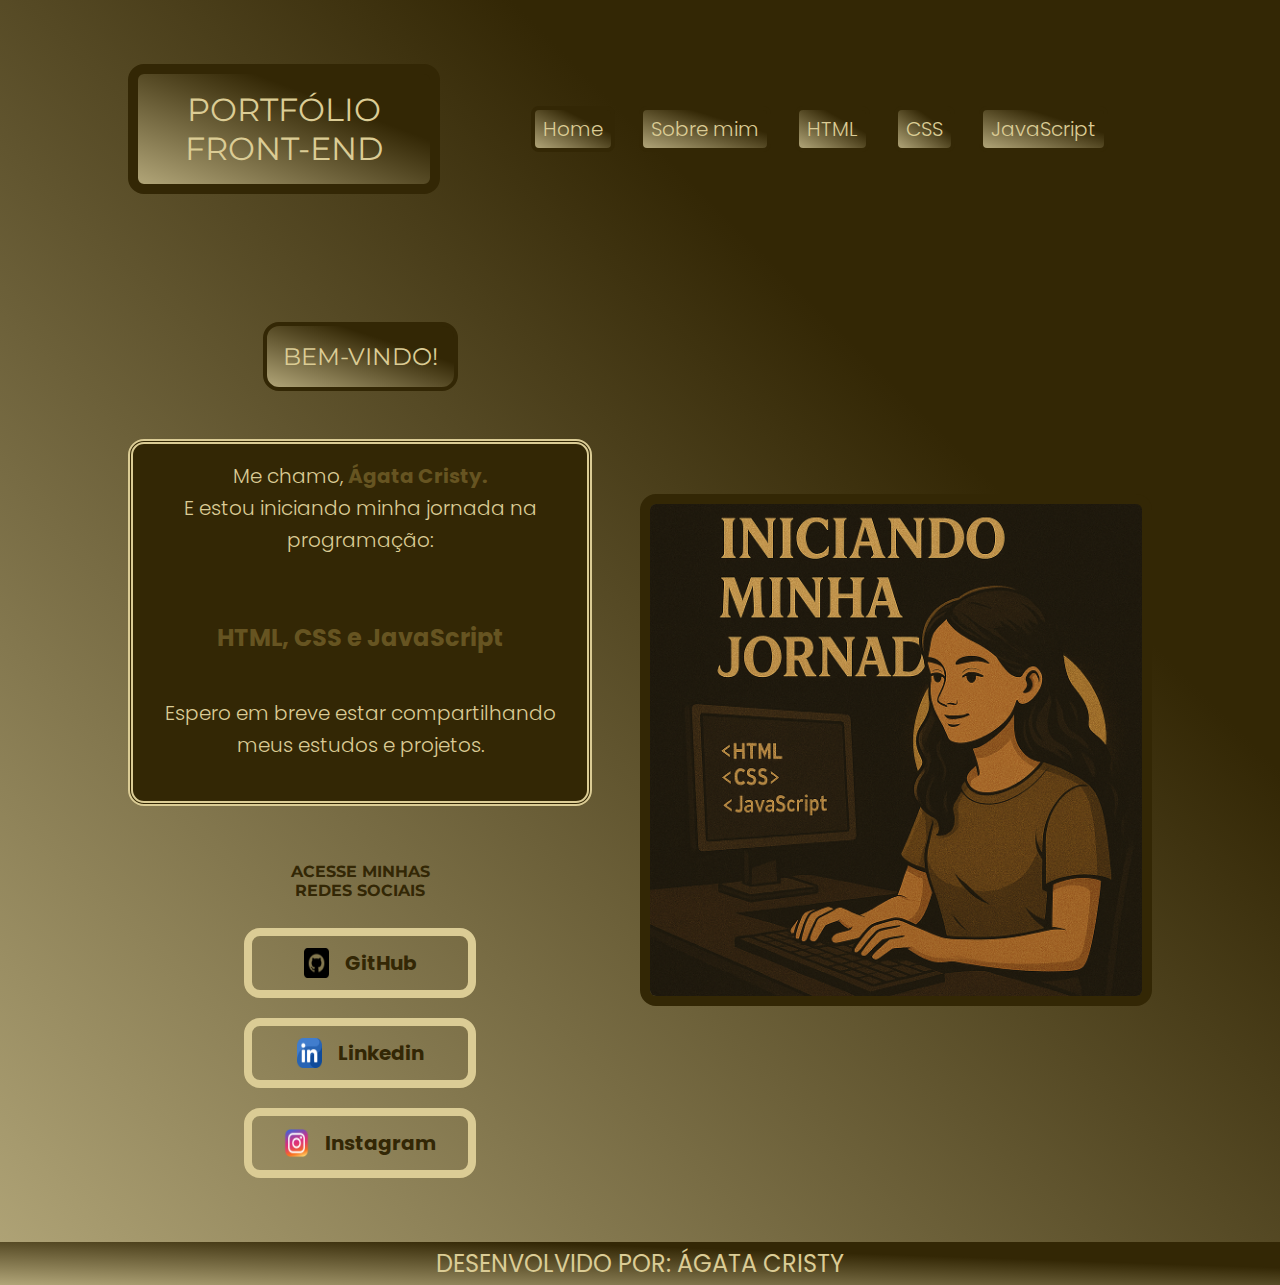
<file: index.html>
<!DOCTYPE html>
<html lang="pt-br">
<head>
    <meta charset="UTF-8">
    <meta name="viewport" content="width=device-width, initial-scale=1.0">
    <title>Perfil Ágata Cristy</title>
    <link rel="stylesheet" href="./styles/style.css">
    <script src="https://platform.linkedin.com/badges/js/profile.js" async defer type="text/javascript"></script>
</head>
<body>

    <header class="cabecalho">
         <h1 class="cabecalho__titulo">PORTFÓLIO FRONT-END</h1>
         <nav class="cabecalho__menu">
            <a class="cabecalho__menu__link" href="index.html">Home</a>
            <a class="cabecalho__menu__link" href="about.html">Sobre mim</a>
            <a class="cabecalho__menu__link" href="html.html">HTML</a>
            <a class="cabecalho__menu__link" href="css.html">CSS</a>
            <a class="cabecalho__menu__link" href="javascript.html">JavaScript</a>
         </nav>

    </header>

    <main class="apresentacao">

        <section class="apresentacao__conteudo">
            <h1 class="apresentacao__conteudo__titulo">BEM-VINDO!</h1>
            <p class="apresentacao__conteudo__texto__principal">

                    Me chamo, <span class="apresentacao__conteudo__nome">Ágata Cristy.</span>
                <span class="apresentacao__conteudo__texto__linha">
                    E estou iniciando minha jornada na programação:
                    </span>
                        <span class="apresentacao__conteudo__siglas">HTML, CSS e JavaScript</span>
               

                <span class="apresentacao__conteudo__texto__linha">
                    Espero em breve estar compartilhando <br> 
                    meus estudos e projetos.
                </span>
            </p>


            <div  class="apresentacao__links">
               <h2 class="apresentacao__links__subtitulo">ACESSE MINHAS <br> REDES SOCIAIS</h2>

                <a class="apresentacao__links__navegacao" href="https://github.com/AgataCristy07" target="_blank" rel="noopener noreferrer">
                 <img src="./assets/github.png" alt="Icone GitHub" width="25">GitHub</a>

                <a class="apresentacao__links__navegacao" href="https://www.linkedin.com/in/agata-cristy-alp" target="_blank" rel="noopener noreferrer">
                 <img src="./assets/linkedin.png" alt="Icone Linkedin" width="25">Linkedin</a>

                  <a class="apresentacao__links__navegacao" href="https://www.instagram.com/agatacristyalp?igsh=MXN0cndmbHNsdjhqZg%3D%3D&utm_source=qr" target="_blank" rel="noopener noreferrer">
                 <img src="./assets/instagram.png" alt="Icone Instagram" width="25">Instagram</a>
            </div>
            </div>
        </section>

           <img class="apresentacao__conteudo__imagem" 
             src="./assets/imagem jornada.png" 
             alt="Iniciando minha jornada: HTML, CSS e JavaScript"> 

    </main>

    <footer class="rodape">
        <p>DESENVOLVIDO POR: ÁGATA CRISTY</p>
    </footer>

</body>
</html>

<!--            Para entender como interfaces e aplicações ganham vida. <br>
                Tenho aprendido muito a cada projeto. <br>
                Movida pela curiosidade; <br> 
                Pelo gosto de resolver problemas; <br>
                E pelo desejo de transformar ideias em algo funcional; <br>
                Meu objetivo é crescer como desenvolvedora; <br> 
                E construir uma carreira sólida na área da tecnologia. <--!
</file>
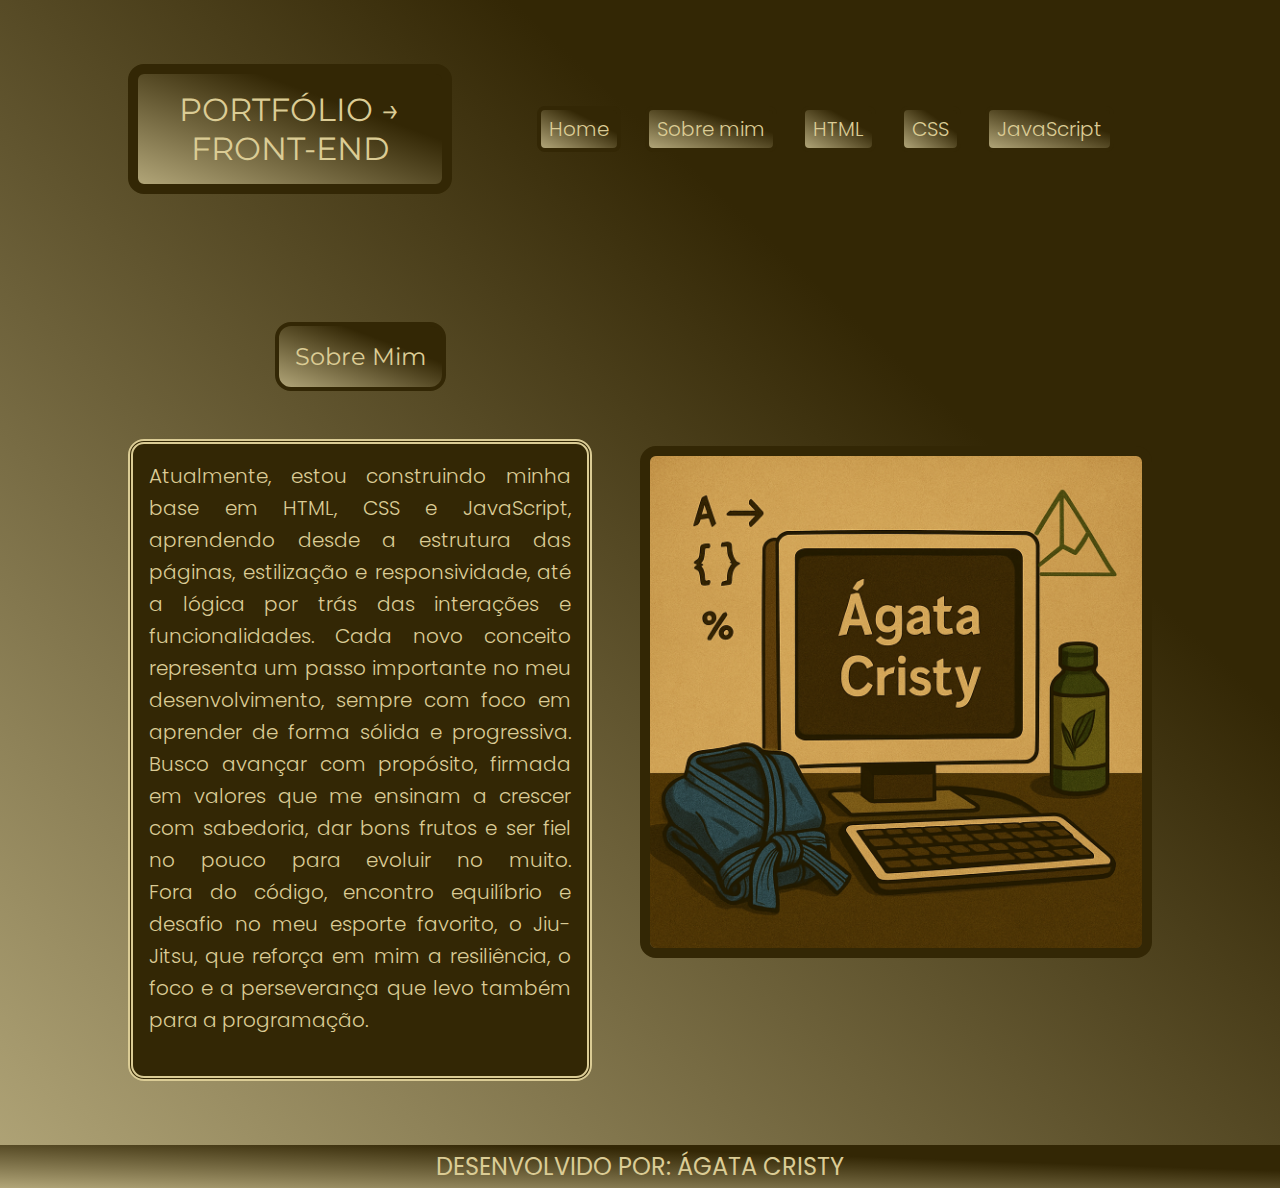
<file: about.html>
<!DOCTYPE html>
<html lang="pt-br">
<head>
    <meta charset="UTF-8">
    <meta name="viewport" content="width=device-width, initial-scale=1.0">
    <title>Sobre mim</title>
     <link rel="stylesheet" href="./styles/style.css">
</head>
<body>
      <header class="cabecalho">
         <h1 class="cabecalho__titulo">PORTFÓLIO → FRONT-END</h1>
         <nav class="cabecalho__menu">
            <a class="cabecalho__menu__link" href="index.html">Home</a>
            <a class="cabecalho__menu__link" href="about.html">Sobre mim</a>
            <a class="cabecalho__menu__link" href="html.html">HTML</a>
            <a class="cabecalho__menu__link" href="css.html">CSS</a>
            <a class="cabecalho__menu__link" href="javascript.html">JavaScript</a>
         </nav>

    </header>

    <main class="apresentacao">
        <section class="apresentacao__conteudo">
            <h1 class="apresentacao__conteudo__titulo">Sobre Mim</h1>
            <p class="apresentacao__texto__paragrafo__subpaginas"> 
                
                Atualmente, estou construindo minha base em HTML, CSS e JavaScript, 
                aprendendo desde a estrutura das páginas, estilização e responsividade, 
                até a lógica por trás das interações e funcionalidades. 
                Cada novo conceito representa um passo importante no meu desenvolvimento, 
                sempre com foco em aprender de forma sólida e progressiva.
                Busco avançar com propósito, firmada em valores que me ensinam a crescer com sabedoria,
                dar bons frutos e ser fiel no pouco para evoluir no muito. 
               
                  <span class="apresentacao__conteudo__texto__linha">

                    Fora do código, encontro equilíbrio e desafio no meu esporte favorito,
                    o Jiu-Jitsu, que reforça em mim a resiliência,
                    o foco e a perseverança que levo também para a programação.
                    
                </span>
            </p>

           
        </section>
         <img class="apresentacao__conteudo__imagem" 
             src="./assets/agatac-img.png" 
             alt="Iniciando minha jornada: HTML, CSS e JavaScript"> 
    </main>

       <footer class="rodape">
        <p>DESENVOLVIDO POR: ÁGATA CRISTY</p>
    </footer>
</body>
</html>
</file>
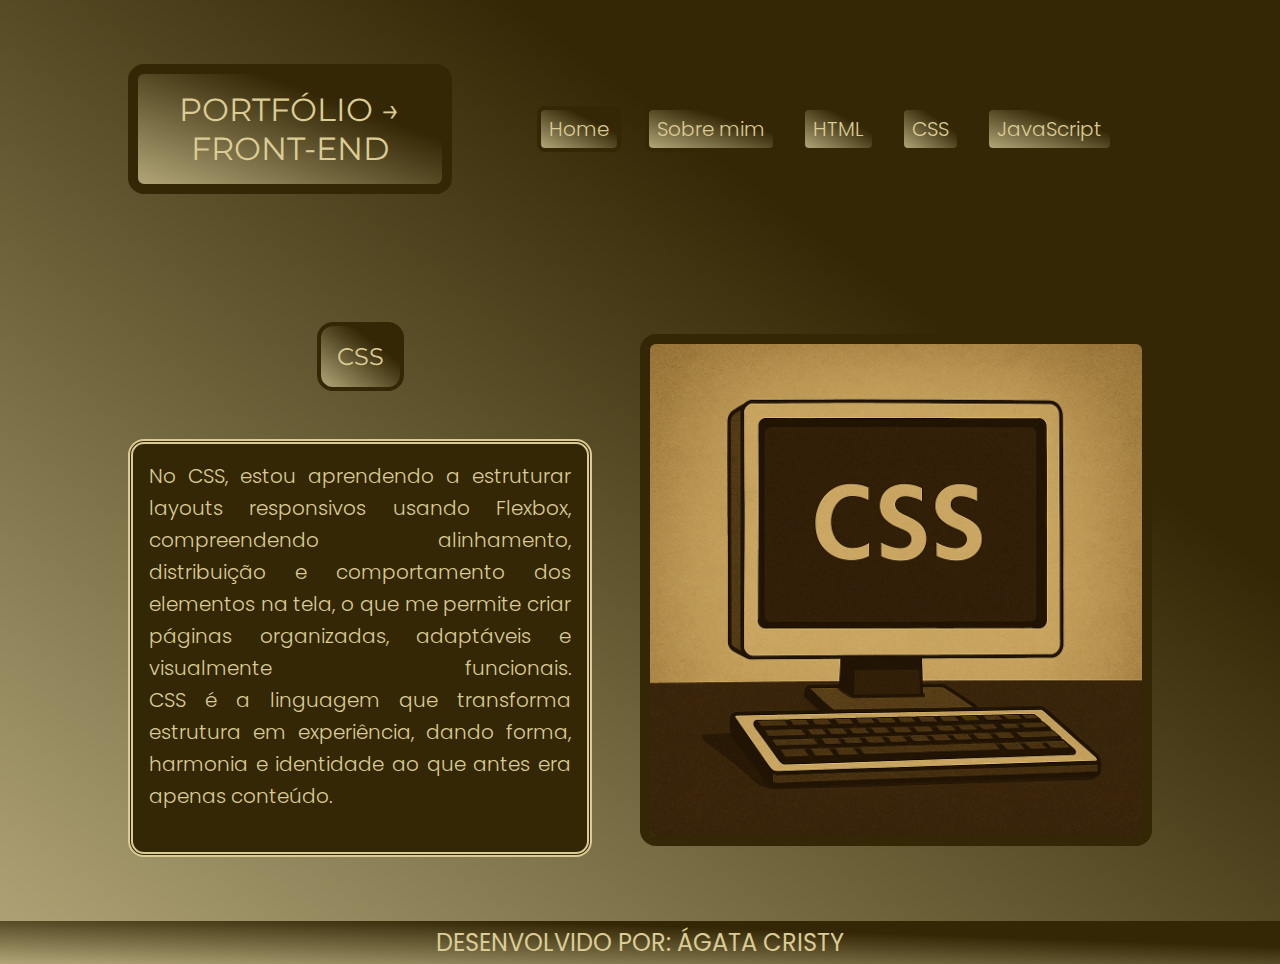
<file: css.html>
<!DOCTYPE html>
<html lang="pt-br">
<head>
    <meta charset="UTF-8">
    <meta name="viewport" content="width=device-width, initial-scale=1.0">
    <title>Sobre CSS</title>
     <link rel="stylesheet" href="./styles/style.css">
</head>
<body>
     <header class="cabecalho">
         <h1 class="cabecalho__titulo">PORTFÓLIO → FRONT-END</h1>
         <nav class="cabecalho__menu">
            <a class="cabecalho__menu__link" href="index.html">Home</a>
            <a class="cabecalho__menu__link" href="about.html">Sobre mim</a>
            <a class="cabecalho__menu__link" href="html.html">HTML</a>
            <a class="cabecalho__menu__link" href="css.html">CSS</a>
            <a class="cabecalho__menu__link" href="javascript.html">JavaScript</a>
         </nav>

    </header>

    <main class="apresentacao">
       <section class="apresentacao__conteudo">
        <h1 class="apresentacao__conteudo__titulo">CSS</h1>
            <p class="apresentacao__texto__paragrafo__subpaginas"> 

                No CSS, estou aprendendo a estruturar layouts responsivos usando Flexbox, 
                compreendendo alinhamento, distribuição e comportamento dos elementos na tela,
                o que me permite criar páginas organizadas, adaptáveis e visualmente funcionais.

                  <span class="apresentacao__conteudo__texto__linha">
                    CSS é a linguagem que transforma estrutura em experiência, 
                    dando forma, harmonia e identidade ao que antes era apenas conteúdo.
                </span>
            </p>

            

        </section>
         <img class="apresentacao__conteudo__imagem" 
             src="./assets/css-img.png" 
             alt="Iniciando minha jornada: HTML, CSS e JavaScript"> 
    </main>

       <footer class="rodape">
        <p>DESENVOLVIDO POR: ÁGATA CRISTY</p>
    </footer>
</body>
</html>
</file>
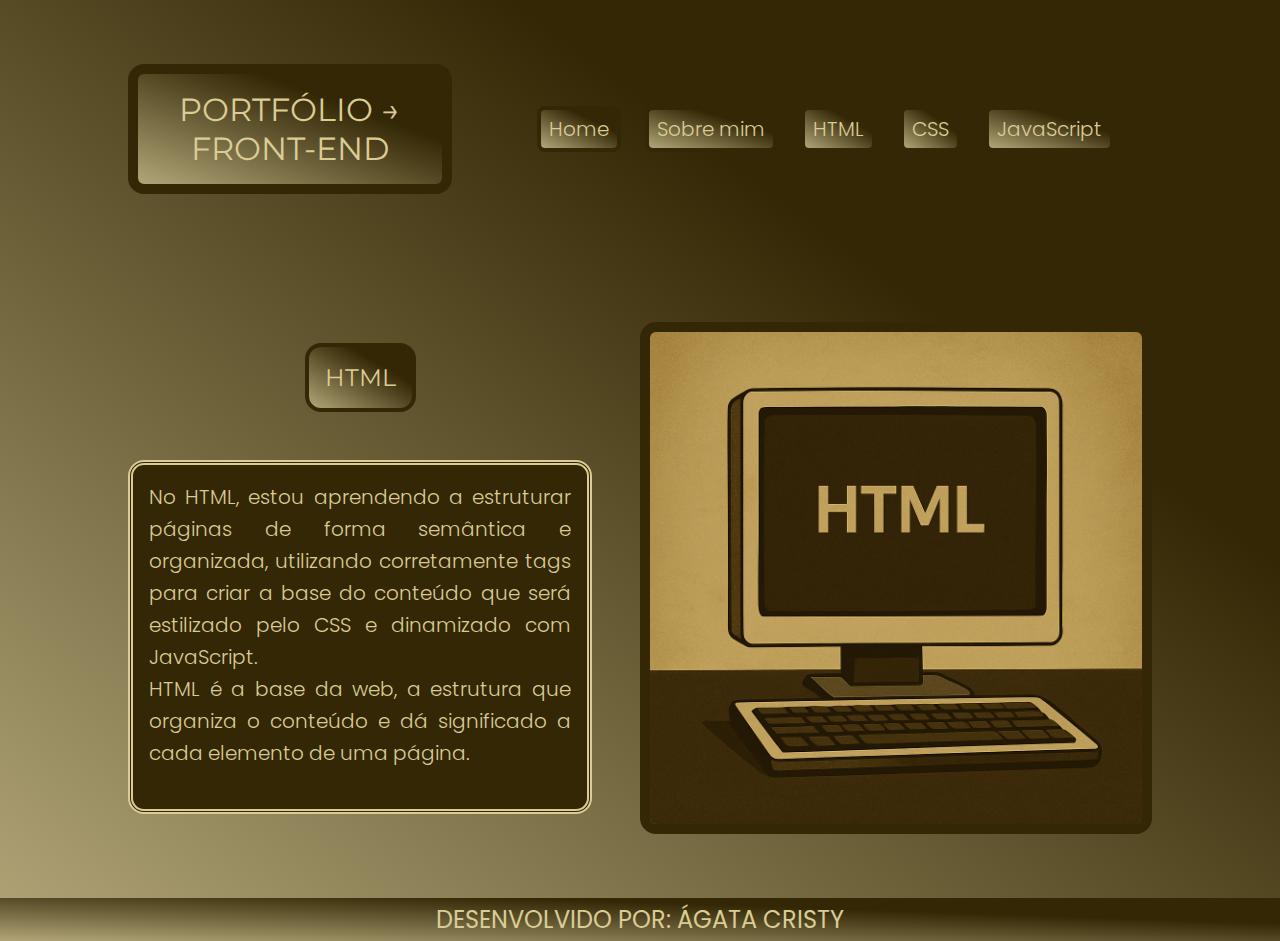
<file: html.html>
<!DOCTYPE html>
<html lang="pt-br">
<head>
    <meta charset="UTF-8">
    <meta name="viewport" content="width=device-width, initial-scale=1.0">
    <title>Sobre HTML</title>
     <link rel="stylesheet" href="./styles/style.css">
</head>
<body>
        <header class="cabecalho">
         <h1 class="cabecalho__titulo">PORTFÓLIO → FRONT-END</h1>
         <nav class="cabecalho__menu">
            <a class="cabecalho__menu__link" href="index.html">Home</a>
            <a class="cabecalho__menu__link" href="about.html">Sobre mim</a>
            <a class="cabecalho__menu__link" href="html.html">HTML</a>
            <a class="cabecalho__menu__link" href="css.html">CSS</a>
            <a class="cabecalho__menu__link" href="javascript.html">JavaScript</a>
         </nav>

    </header>
    
    <main class="apresentacao">
        <section class="apresentacao__conteudo">
            <h1 class="apresentacao__conteudo__titulo">HTML</h1>
            <p class="apresentacao__texto__paragrafo__subpaginas"> 

                No HTML, estou aprendendo a estruturar páginas de forma semântica e organizada,
                 utilizando corretamente tags para criar a base do conteúdo que será estilizado pelo CSS
                  e dinamizado com JavaScript.

                  <span class="apresentacao__conteudo__texto__linha">

                    HTML é a base da web, a estrutura que organiza o conteúdo
                    e dá significado a cada elemento de uma página.
                    
                </span>
            </p>

             
        </section>
         <img class="apresentacao__conteudo__imagem" 
             src="./assets/html-img.png"
             alt="Iniciando minha jornada: HTML, CSS e JavaScript"> 
    </main>

       <footer class="rodape">
        <p>DESENVOLVIDO POR: ÁGATA CRISTY</p>
    </footer>
</body>
</html>
</file>
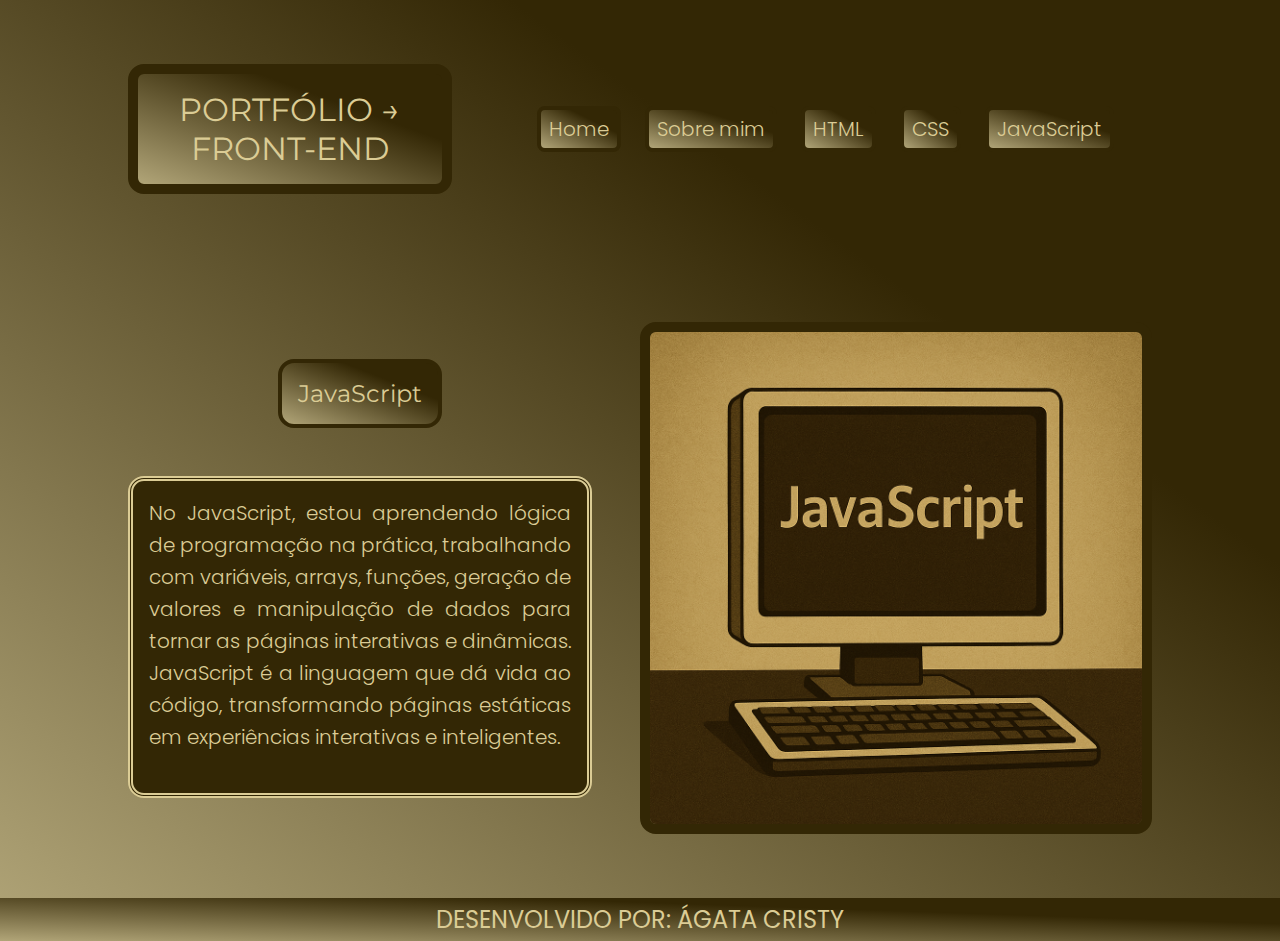
<file: javascript.html>
<!DOCTYPE html>
<html lang="pt-br">
<head>
    <meta charset="UTF-8">
    <meta name="viewport" content="width=device-width, initial-scale=1.0">
    <title>Sobre JavaScript</title>
     <link rel="stylesheet" href="./styles/style.css">
</head>
<body>
       <header class="cabecalho">
         <h1 class="cabecalho__titulo">PORTFÓLIO → FRONT-END</h1>
         <nav class="cabecalho__menu">
            <a class="cabecalho__menu__link" href="index.html">Home</a>
            <a class="cabecalho__menu__link" href="about.html">Sobre mim</a>
            <a class="cabecalho__menu__link" href="html.html">HTML</a>
            <a class="cabecalho__menu__link" href="css.html">CSS</a>
            <a class="cabecalho__menu__link" href="javascript.html">JavaScript</a>
         </nav>

    </header>

    <main class="apresentacao">
       <section class="apresentacao__conteudo">
        <h1 class="apresentacao__conteudo__titulo">JavaScript</h1>
            <p class="apresentacao__texto__paragrafo__subpaginas">

                No JavaScript, estou aprendendo lógica de programação na prática,
                trabalhando com variáveis, arrays, funções, geração de valores e manipulação de dados 
                para tornar as páginas interativas e dinâmicas.

                  <span class="apresentacao__conteudo__texto__linha">

                    JavaScript é a linguagem que dá vida ao código,
                    transformando páginas estáticas em experiências interativas e inteligentes.
                    
                </span>
            </p>

             

        </section>
         <img class="apresentacao__conteudo__imagem" 
             src="./assets/js-img.png" 
             alt="Iniciando minha jornada: HTML, CSS e JavaScript"> 
    </main>

       <footer class="rodape">
        <p>DESENVOLVIDO POR: ÁGATA CRISTY</p>
    </footer>
</body>
</html>
</file>
<file: styles/style.css>
@import url('https://fonts.googleapis.com/css2?family=Cormorant+Garamond:ital,wght@0,300;0,400;0,500;0,600;0,700;1,300;1,400;1,500;1,600;1,700&family=Montserrat:ital,wght@0,100..900;1,100..900&family=Poppins:ital,wght@0,100;0,200;0,300;0,400;0,500;0,600;0,700;0,800;0,900;1,100;1,200;1,300;1,400;1,500;1,600;1,700;1,800;1,900&family=Righteous&family=Sarala:wght@400;700&family=Science+Gothic:wght@100..900&family=Sigmar&display=swap');

:root {
    --cor-primaria: #332705;
    --cor-secundaria: #665421;
    --cor-terciaria: #B1A578;
    --cor-quartenaria: #DBCC95;
    --cor--plano-de-fundo: linear-gradient(to bottom left,
    var(--cor-primaria) 30%,
    var(--cor-terciaria) 100%,
    var(--cor-quartenaria) 100%);

    --font-primaria: "Poppins", sans-serif;
    --font-secundaria: "Montserrat", sans-serif;
}

*{
    margin: 0;
    padding: 0;
    box-sizing: border-box;
}

body {
    min-height: 100vh; /*  garante que cobre a tela inteira */
    box-sizing: border-box;
    background: var(--cor--plano-de-fundo)
  
}

.cabecalho {
    padding: 5% 10%;
    max-width: 90rem;
    margin: 0 auto;
    display: flex;
    justify-content: space-between;
    gap: 3rem; /*espaço entre linhas */
    align-items: center;
    width: 100%;

}

.cabecalho__titulo{
    background: var(--cor--plano-de-fundo);
    color: var(--cor-quartenaria);
    font-family: var(--font-secundaria);
    font-size: 2rem;
    font-weight: 400;
    text-align: center;
    border:0.65rem solid  var(--cor-primaria);
    border-radius: 1rem; /*arredondar a borda*/
    padding: 1rem;

   /* text-decoration-line: underline; sublinhar texto */
    /* text-decoration-color: var(--cor-secundaria);  cor do sublinhado */
    /* text-decoration-style: double;  solid | dotted | dashed | double | wavy */
    /* text-decoration-thickness: 0.25rem; espessura */
    /*text-underline-offset: 1rem;   distância do texto */
   
}

.cabecalho__menu{
    display: flex;
    gap: 1.5rem;
    justify-content: center;
    width: 100%;
}

.cabecalho__menu__link {
    color: var(--cor-quartenaria);
    font-family: var(--font-primaria); /*fonte da letra*/
    font-size: 1.25rem;
    font-weight: 300;
    padding: 0.25rem 0.5rem;
    text-decoration: none;
    background: var(--cor--plano-de-fundo);
    border: 0.25rem solid var(--cor-primaria);
    border-radius: 0.5rem;

}
.cabecalho__menu__link:hover{
    background: var(--cor-terciaria);

}


.apresentacao{
    padding: 5% 10%;
    max-width: 90rem;
    margin: 0 auto;
    display: flex;
    justify-content: space-between;
    gap: 3rem; /*espaço entre linhas */
    align-items: center;
    font-family: var(--font-primaria); /*fonte da letra*/
    font-weight: 300;
    width: 100%;
}

.apresentacao__conteudo{
    max-width: 37.5rem;
    display: flex;
    width: 100%;
    align-items: center;
    flex-direction: column; /*direção vertical dos blocos */
    gap: 3rem; /*espaço entre linhas */
}

.apresentacao__conteudo__titulo{
    background: var(--cor--plano-de-fundo);
    color: var(--cor-quartenaria);
    font-family: var(--font-secundaria);
    font-size: 1.5rem;
    font-weight: 400;
    text-align: center;
    border:0.25rem solid  var(--cor-primaria);
    border-radius: 1rem; /*arredondar a borda*/
    padding: 1rem;
}

.apresentacao__conteudo__texto__principal {
    text-decoration: none;
    font-family: var(--font-primaria);
    font-size: 1.25rem;
    padding: 1.25rem;
    line-height: 1.6;
    border: 0.35rem double var(--cor-quartenaria); 
    border-radius: 1rem; /*arredondar a borda*/
    padding: 1rem;
    text-align: center;
    /* text-align: justify;  deixa o texto quadrado */
    text-justify: inter-word;   /* melhora o efeito */
    color: var(--cor-quartenaria);
    gap: 1rem;
    background: var(--cor-primaria);
}

.apresentacao__texto__paragrafo__subpaginas{
    text-align: justify; /* deixa o texto quadrado */
    font-family: var(--font-primaria);
    font-size: 1.25rem;
    padding: 1.25rem;
    line-height: 1.6;
    border: 0.35rem double var(--cor-quartenaria); 
    border-radius: 1rem; /*arredondar a borda*/
    padding: 1rem;
     text-justify: inter-word;   /* melhora o efeito */
    color: var(--cor-quartenaria);
    gap: 1rem;
    background: var(--cor-primaria);
}


.apresentacao__conteudo__texto__linha {
    display: inline-block;
    margin-bottom: 1.5rem;
}


/*apresentacao__conteudo__saudacao {
    color: var(--cor-secundaria); letra 
    display: block;        vira uma linha separada
    text-align: center;    centraliza o conteúdo 
    margin: 0.5rem 0;        opcional: espaçamento 
    font-weight: 700;     mantém seu estilo atual 
    font-size: 1.5rem; */

.apresentacao__conteudo__nome{
    color:var(--cor-secundaria); /*letra */
    font-weight: 700; /*deixar em negrito*/
}


.apresentacao__conteudo__siglas {
    color: var(--cor-secundaria);
    line-height: 1.2;
    font-size: 1.5rem;
    border: 0.35 double var(--cor-quartenaria); 
    padding:1rem;
    margin: 1.75rem;     /*    opcional: espaçamento */
    font-weight: 700;    /* mantém seu estilo atual */
    display: inline-block; /*seprar bloco para funcionar junto com justify, e pular linha*/
}

.apresentacao__links {
    display: flex;
    flex-direction: column;
    align-items: center; /*alinhar blocos */
    justify-content: space-between; /* espaçar entre dois grupos */
    gap: 1.25rem; /*espaço entre linhas */
    width: 50%;

}

.apresentacao__links__subtitulo {
    font-size: 1rem;
    color: var(--cor-primaria);
    font-family: var(--font-secundaria);
    padding: 0.5rem;
    text-align: center;
}

.apresentacao__links__navegacao {
    display: flex;
    justify-content: center;
    gap: 1rem;
    border: 0.5rem solid var(--cor-quartenaria); /*cor da borda */
    color: var(--cor-primaria); /*cor da letra */
    text-decoration: none; /*limpar estilos padrão do texto link*/
    max-width: 25rem; /*largura*/
    width: 100%;
    text-align: center; /* centralizar texto*/
    font-size: 1.25rem; /* tamanho da letra */
    font-weight: 700; /*peso da fonte */
    padding: 0.75rem 0; /*espaço entre conteudo e borda*/
    border-radius: 1rem; /* curvatura da borda*/
    font-family: var(--font-primaria); /*fonte da letra*/

}

.apresentacao__links__navegacao:hover{
    background:var(--cor-secundaria);
}

.apresentacao__conteudo__imagem{
    width: 50%;
    max-width: 37.5rem; 
    border:0.65rem solid  var(--cor-primaria);
    border-radius: 1rem; /*arredondar a borda*/
}

.rodape {
    background: var(--cor--plano-de-fundo);
    text-align: center;
    font-size: 1.5rem;
    color: var(--cor-quartenaria);
    font-family: var(--font-primaria);
    padding: 0.25rem;
    font-weight: 400;
    width: 100%;
}
@media (max-width: 1250px) {
    .cabecalho {
     width: 100vw;       /* NÃO use % aqui */
     padding: 1.5rem 0;  /* padding vertical só aqui */
}
    
    .cabecalho__titulo {
        font-size: 1.5rem;
        text-align: center;
        padding: 1rem;
    }

    .cabecalho__menu {
        justify-content: center;
        width: auto;
        
    }

    .cabecalho__menu__link {
        font-size: 0.75rem;
    }

    .cabecalho__menu__link:hover {
        padding: 0.25rem;
       

    }

    .apresentacao {
        flex-direction: column-reverse;
        padding: 5%;
        gap: 2rem;

    }

    .apresentacao__conteudo {
        width: 100%;
    }

    .apresentacao__conteudo__texto__principal {
        font-size: 1rem;
    }

    .apresentacao__texto__paragrafo__subpaginas{
        font-size: 1rem;
    }


    .apresentacao__links__subtitulo {
        font-size: 1rem;
    }

    .apresentacao__links__navegacao {
       font-size: 1rem;
       padding: 1rem;
    }

    .apresentacao__conteudo__imagem {
        width: 70%;
        max-width: 25rem;
    }

    .rodape {
        font-size: 1rem;
    }
}

@media (max-width: 850px) {

    .cabecalho {
        padding: 1.5rem 1rem;
    }

    .cabecalho__titulo {
        font-size: 1.25rem;
        text-decoration-thickness: 0.15rem;
        text-underline-offset: 0.5rem;
    }

    .cabecalho__menu {
        flex-direction: column;
        gap: 0.75rem;
    }

    .cabecalho__menu__link {
        font-size: 1rem;
    }

    .apresentacao {
        padding: 2rem 1rem;
    }

    .apresentacao__conteudo__texto__principal {
        font-size: 0.95rem;
        padding: 1rem;
    }

    .apresentacao__texto__paragrafo__subpaginas {
        font-size: 0.95rem;
        padding: 1rem;
    }

    .apresentacao__conteudo__imagem {
        width: 100%;
        max-width: 20rem;
    }

    .apresentacao__links {
        width: 100%;
    }

    .rodape {
        font-size: 0.9rem;
    }
}

@media (max-width: 350px) {
      .cabecalho {
        padding: 0.75rem 0.5rem;
    }

    .cabecalho__titulo {
        font-size: 1rem;
        text-decoration-thickness: 0.05rem;
        text-underline-offset: 0.25rem;
    }

    .cabecalho__menu {
        flex-direction: column;
        gap: 0.25rem;
    }

    .cabecalho__menu__link {
        font-size: 0.75rem;
    }

    .apresentacao {
        padding: 1rem 0.5rem;
    }

    .apresentacao__conteudo__texto__principal {
        font-size: 0.75rem;
        padding: 0.5rem;
    }
    .apresentacao__texto__paragrafo__subpaginas{
        font-size: 0.75rem;
        padding: 0.5rem;
    }

    .apresentacao__conteudo__imagem {
        width: 100%;
        max-width: 10rem;
    }

    .apresentacao__links {
        width: 100%;
    }

    .rodape {
        font-size: 0.5rem;
    }
}
</file>
